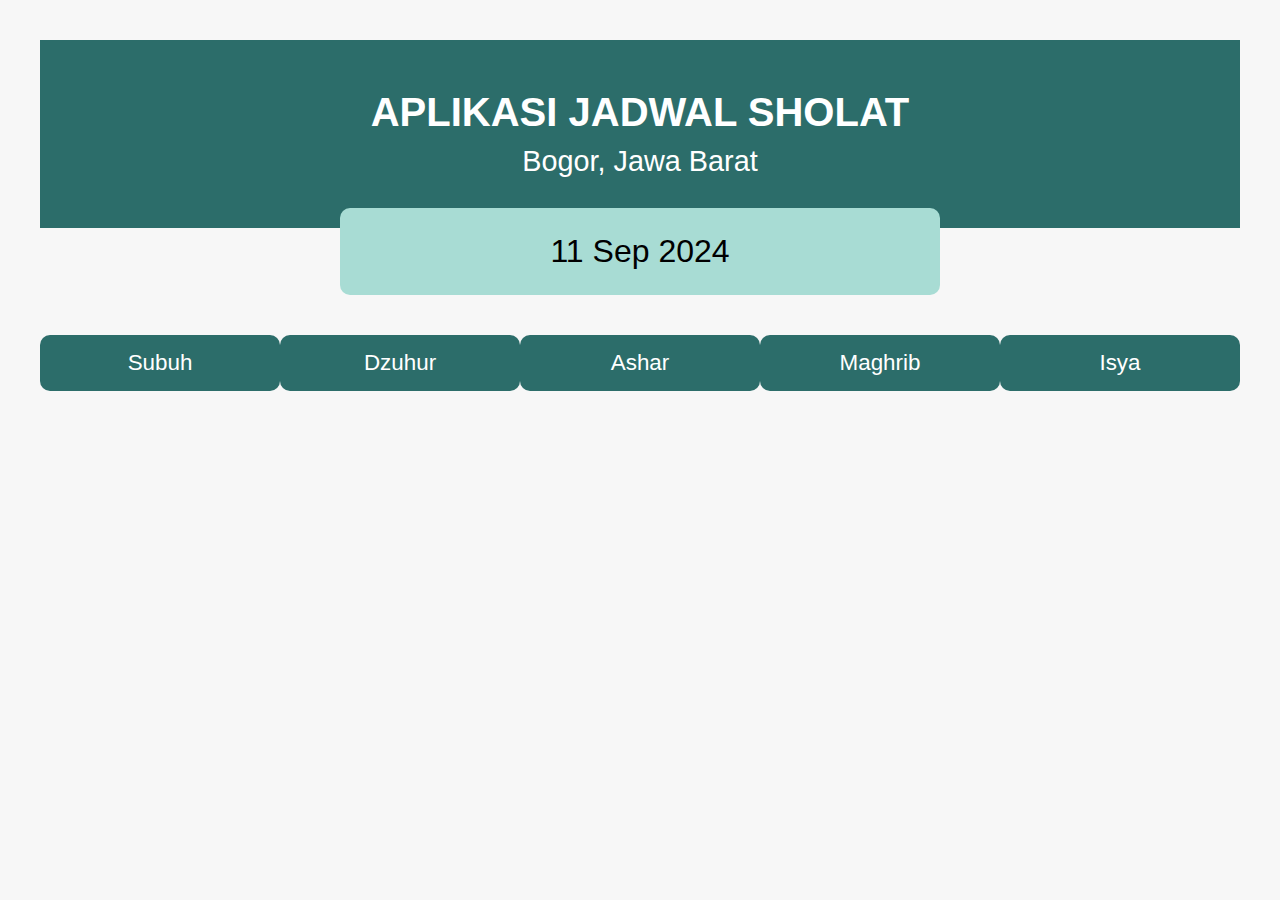
<file: soal-1/index.html>
<!DOCTYPE html>
<html lang="en">
<head>
    <meta charset="UTF-8">
    <meta name="viewport" content="width=device-width, initial-scale=1.0">
    <title>Aplikasi Jadwal Sholat</title>
    <link rel="stylesheet" href="css/styles.css">
</head>
<body>
    <div class="container">
        <div class="header">
            <h1>APLIKASI JADWAL SHOLAT</h1>
            <p class="location">Bogor, Jawa Barat</p>
        </div>
        <div class="date-container">
            <p class="date">11 Sep 2024</p>
        </div>
        <div class="prayer-time">
            <div class="time">Subuh</div>
            <div class="time">Dzuhur</div>
            <div class="time">Ashar</div>
            <div class="time">Maghrib</div>
            <div class="time">Isya</div>
        </div>
    </div>
</body>
</html>
</file>
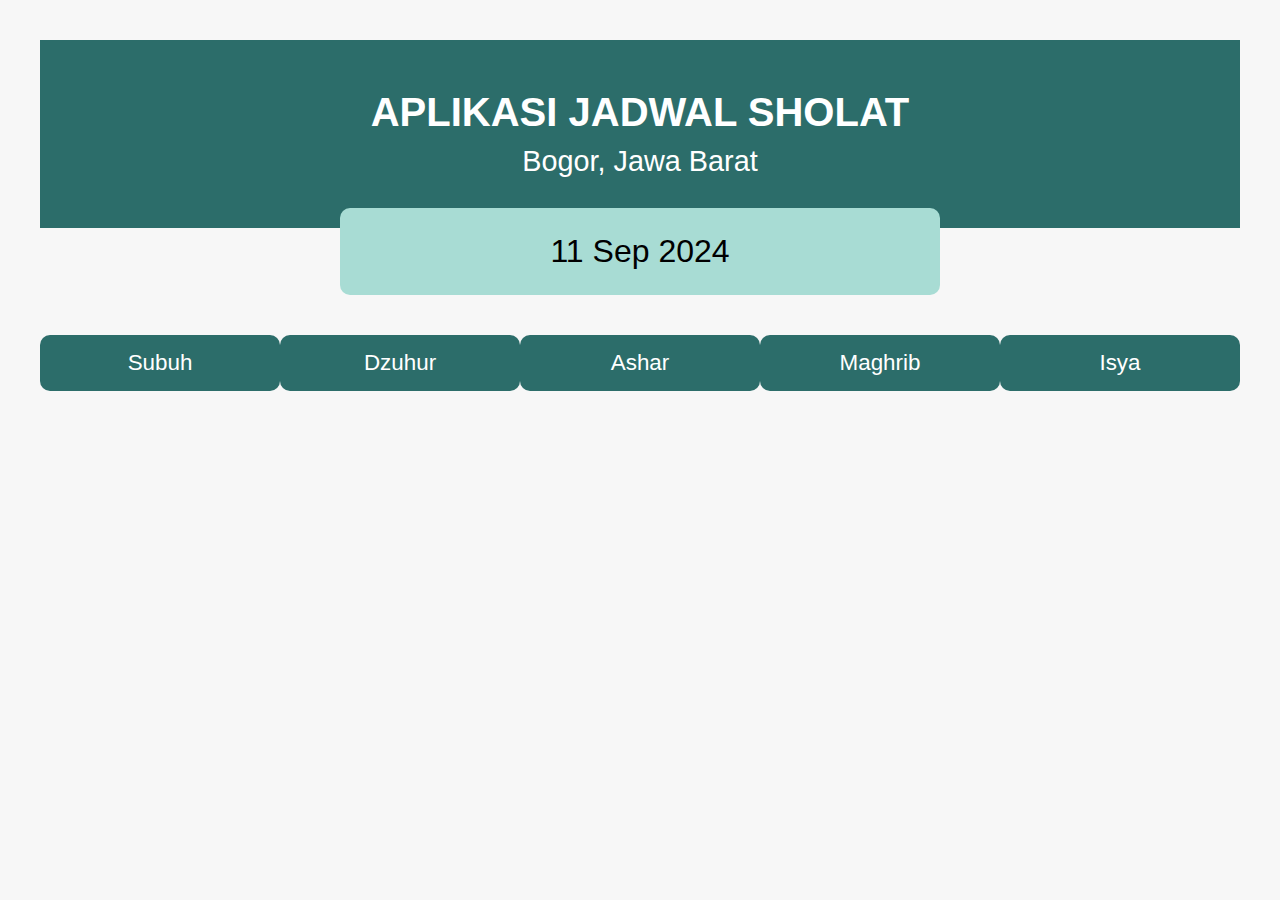
<file: soal-2/index.html>
<!DOCTYPE html>
<html lang="en">
<head>
    <meta charset="UTF-8">
    <meta name="viewport" content="width=device-width, initial-scale=1.0">
    <title>Aplikasi Jadwal Sholat</title>
    <link rel="stylesheet" href="css/styles.css">
</head>
<body>
    <div class="container">
        <div class="header">
            <h1>APLIKASI JADWAL SHOLAT</h1>
            <p class="location">Bogor, Jawa Barat</p>
        </div>
        <div class="date-container">
            <p class="date">11 Sep 2024</p>
        </div>
        <div class="prayer-time">
            <div class="time">Subuh</div>
            <div class="time">Dzuhur</div>
            <div class="time">Ashar</div>
            <div class="time">Maghrib</div>
            <div class="time">Isya</div>
        </div>
    </div>

    <script src="script/script.js"></script>
</body>
</html>
</file>
<file: soal-1/css/styles.css>
* {
    margin: 0;
    padding: 0;
    box-sizing: border-box;
    font-family: Arial, sans-serif;
}

body {
    background-color: #f7f7f7;
}

.container {
    display: flex;
    flex-direction: column;
    align-items: center;
    padding: 20px;
}

.header {
    background-color: #2c6d6a;
    width: 100%;
    text-align: center;
    padding: 20px;
    color: white;
    padding: 50px;
}

.location {
    margin-top: 10px;
    font-size: 1.2em;
}

.date-container {
    background-color: #a8dcd4;
    width: 90%;
    padding: 25px;
    text-align: center;
    margin-top: -20px;
    border-radius: 10px;
}

.prayer-time {
    display: flex;
    flex-direction: column;
    align-items: center;
    width: 100%;
    margin-top: 30px;
}


.time {
    background-color: #2c6d6a;
    color: white;
    width: 90%;
    text-align: center;
    padding: 15px;
    margin: 10px 0;
    border-radius: 10px;
    font-size: 1.2em;
    cursor: pointer;
}

/* Media queries for responsiveness */
@media (min-width: 768px) {
    .container {
        padding: 40px;
    }

    .header h1 {
        font-size: 2em;
    }

    .location {
        font-size: 1.5em;
    }

    .date {
        font-size: 2em;
    }

    .time {
        width: 70%; /* Make the buttons a bit larger on medium screens */
        font-size: 1.4em;
    }
}

@media (min-width: 1024px) {
    .header h1 {
        font-size: 2.5em;
    }

    .location {
        font-size: 1.8em;
    }

    .date-container {
        width: 50%; /* On larger screens, make the date box smaller */
    }

    .prayer-time {
        flex-direction: row; /* Make the prayer buttons display in a row */
        justify-content: space-evenly;
    }

    .time {
        width: 20%; /* Each button gets equal width */
    }
}
</file>
<file: soal-2/css/styles.css>
* {
    margin: 0;
    padding: 0;
    box-sizing: border-box;
    font-family: Arial, sans-serif;
}

body {
    background-color: #f7f7f7;
}

.container {
    display: flex;
    flex-direction: column;
    align-items: center;
    padding: 20px;
}

.header {
    background-color: #2c6d6a;
    width: 100%;
    text-align: center;
    padding: 20px;
    color: white;
    padding: 50px;
}

.location {
    margin-top: 10px;
    font-size: 1.2em;
}

.date-container {
    background-color: #a8dcd4;
    width: 90%;
    padding: 25px;
    text-align: center;
    margin-top: -20px;
    border-radius: 10px;
}

.prayer-time {
    display: flex;
    flex-direction: column;
    align-items: center;
    width: 100%;
    margin-top: 30px;
}


.time {
    background-color: #2c6d6a;
    color: white;
    width: 90%;
    text-align: center;
    padding: 15px;
    margin: 10px 0;
    border-radius: 10px;
    font-size: 1.2em;
    cursor: pointer;
}

/* Media queries for responsiveness */
@media (min-width: 768px) {
    .container {
        padding: 40px;
    }

    .header h1 {
        font-size: 2em;
    }

    .location {
        font-size: 1.5em;
    }

    .date {
        font-size: 2em;
    }

    .time {
        width: 70%; /* Make the buttons a bit larger on medium screens */
        font-size: 1.4em;
    }
}

@media (min-width: 1024px) {
    .header h1 {
        font-size: 2.5em;
    }

    .location {
        font-size: 1.8em;
    }

    .date-container {
        width: 50%; /* On larger screens, make the date box smaller */
    }

    .prayer-time {
        flex-direction: row; /* Make the prayer buttons display in a row */
        justify-content: space-evenly;
    }

    .time {
        width: 20%; /* Each button gets equal width */
    }
}
</file>
